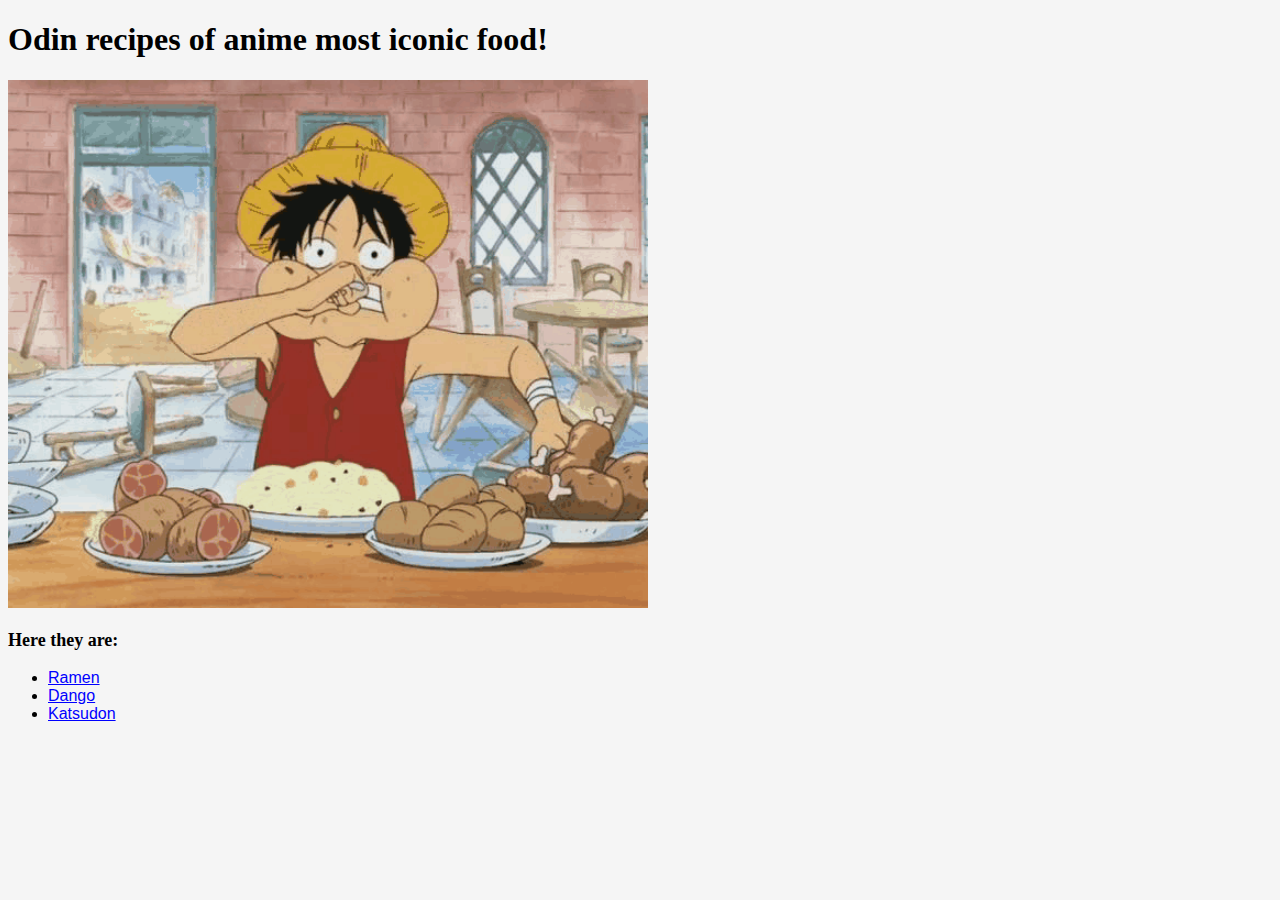
<file: index.html>
<!DOCTYPE html>
<html lang="en">

<head>
    <meta charset="UTF-8">
    <title>Anime food recipes - Recipedia</title>
    <link rel="stylesheet" href="main.css">
</head>

<body>
    <h1 class="main-heading heading">Odin recipes of anime most iconic food!</h1>

    <img class="index-img" src="./img/luffy.GIF" alt="Luffy, from One Piece, eating food simultaneously">

    <h3 class="list-heading heading">Here they are:</h3>
    <ul>
        <li><a href="./recipes/ramen.html" target="_blank">Ramen </a></li>
        <li><a href="./recipes/dango.html" target="_blank">Dango</a></li>
        <li><a href="./recipes/katsudon.html" target="_blank">Katsudon</a></li>
    </ul>
</body>

</html>
</file>
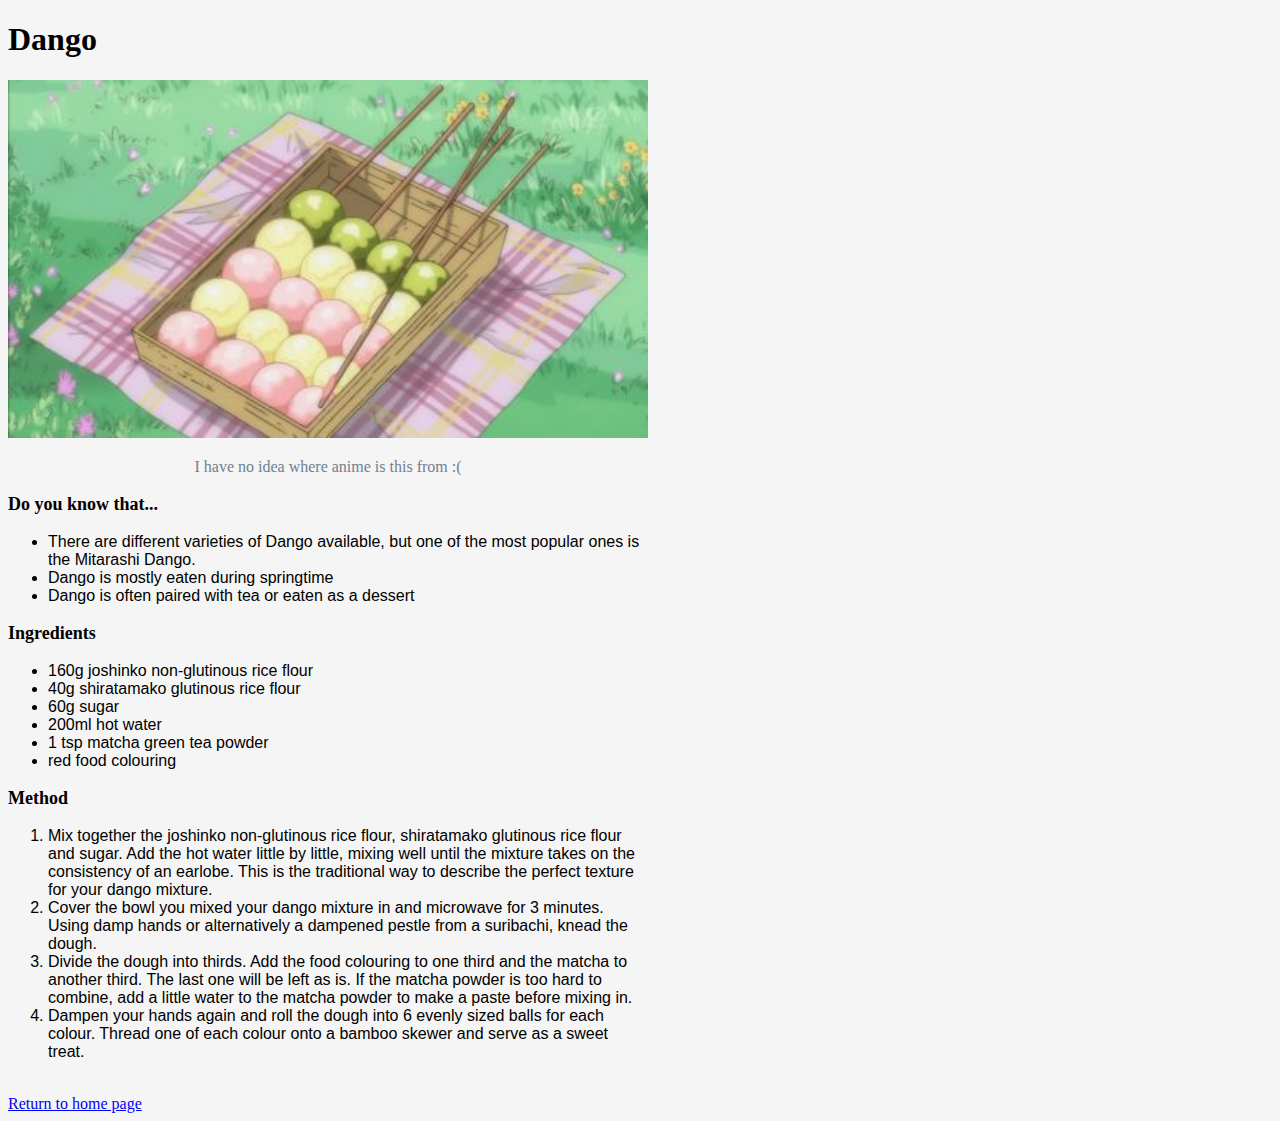
<file: recipes/dango.html>
<!DOCTYPE html>
<html lang="en">

<head>
    <meta charset="UTF-8">
    <title>Dango recipe - Recipedia</title>
    <link rel="stylesheet" href="../list.css">
</head>

<body>
    <h1 class="main-heading heading">Dango</h1>
    <div>
        <img class="recipe-img" src="../img/dango.jpg" alt="Four sticks of dango in the basket">
        <p class="img-description">I have no idea where anime is this from :(</p>
    </div>

    <h3 class="section-heading heading">Do you know that...</h3>
    <ul>
        <li>There are different varieties of Dango available, but one of the most popular ones is the Mitarashi Dango.
        </li>
        <li>Dango is mostly eaten during springtime</li>
        <li>Dango is often paired with tea or eaten as a dessert</li>
    </ul>

    <h3 class="section-heading heading">Ingredients</h3>
    <ul>
        <li>160g joshinko non-glutinous rice flour</li>
        <li>40g shiratamako glutinous rice flour</li>
        <li>60g sugar</li>
        <li>200ml hot water</li>
        <li>1 tsp matcha green tea powder</li>
        <li>red food colouring</li>
    </ul>

    <h3 class="section-heading heading">Method</h3>
    <ol>
        <li>Mix together the joshinko non-glutinous rice flour, shiratamako glutinous rice flour and sugar. Add the hot
            water little by little, mixing well until the mixture takes on the consistency of an earlobe. This is the
            traditional way to describe the perfect texture for your dango mixture.</li>
        <li>Cover the bowl you mixed your dango mixture in and microwave for 3 minutes. Using damp hands or
            alternatively a dampened pestle from a suribachi, knead the dough.</li>
        <li>Divide the dough into thirds. Add the food colouring to one third and the matcha to another third. The last
            one will be left as is. If the matcha powder is too hard to combine, add a little water to the matcha powder
            to make a paste before mixing in.</li>
        <li>Dampen your hands again and roll the dough into 6 evenly sized balls for each colour. Thread one of each
            colour onto a bamboo skewer and serve as a sweet treat.</li>
    </ol>
    <br>

    <a class="" href="file:///home/neil/repos/odin-recipes/index.html">Return to home page</a>
</body>

</html>
</file>
<file: main.css>
body {
    background-color: whitesmoke;
    max-width: 50%;
}

.index-img {
    width: 100%;
    height: auto;
}

/* I combined the similar properties of .main-heading and .list-heading */
.heading {
    font-family: 'Times New Roman', Times, serif;
    font-weight: bold;
    color: black;
}

.main-heading {
    font-size: xx-large;
}

.list-heading {
    font-size: large;
}

ul {
    font-family: 'Lucida Sans', 'Lucida Sans Regular', 'Lucida Grande', 'Lucida Sans Unicode', Geneva, Verdana, sans-serif;
}

a {
    color: blue;
}
</file>
<file: list.css>
body {
    background-color: whitesmoke;
    max-width: 50%;
}

/* This combinator refers to the description of the image */
div .img-description {
    text-align: center;
    color: slategray;
}

.recipe-img {
    width: 100%;
    height: auto;
}

.heading {
    font-family: 'Times New Roman', Times, serif;
    font-weight: bold;
    color: black;
}

.main-heading {
    font-size: xx-large;
}

.section-heading {
    font-size: large;
}

li {
    font-family: 'Lucida Sans', 'Lucida Sans Regular', 'Lucida Grande', 'Lucida Sans Unicode', Geneva, Verdana, sans-serif;
}

a {
    color: blue;
}
</file>
